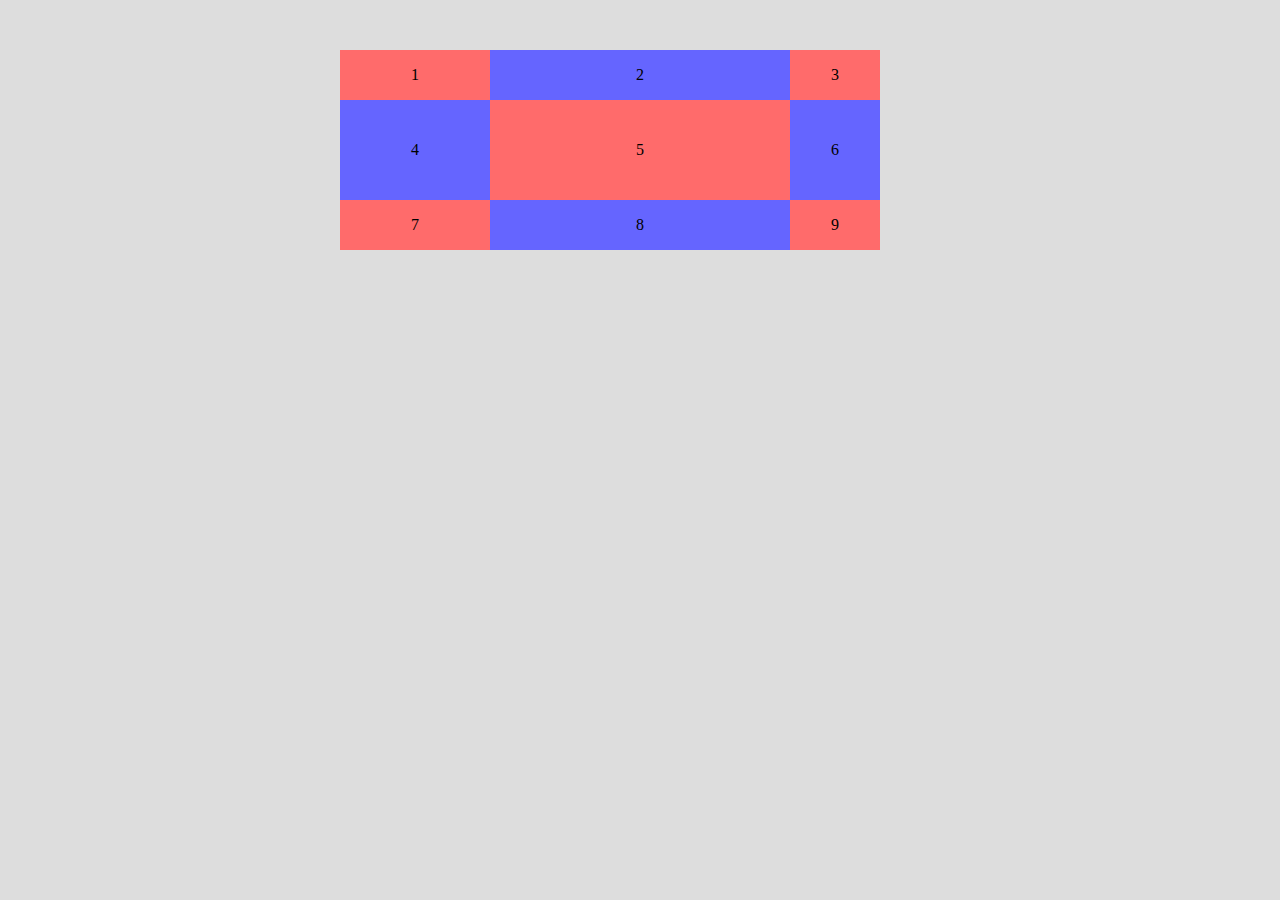
<file: index.html>
<!DOCTYPE html>
<html lang="en">
  <head>
    <meta charset="UTF-8" />
    <meta name="viewport" content="width=device-width, initial-scale=1.0" />
    <title>colom dan rows</title>
    <style>
      * {
        padding: 0;
        margin: 0;
        background-color: #ddd;
      }
      .container {
        width: 600px;
        margin: 50px auto;
        display: grid;
        grid-template-columns: 25% 50% 15%;
        grid-template-rows: 50px 100px 50px;
      }
      .item {
        background-color: rgb(255, 107, 107);
        display: flex;
        justify-content: center;
        align-items: center;
      }
      .item:nth-child(even) {
        background-color: rgb(101, 101, 255);
      }
    </style>
  </head>
  <body>
    <div class="container">
      <div class="item">1</div>
      <div class="item">2</div>
      <div class="item">3</div>
      <div class="item">4</div>
      <div class="item">5</div>
      <div class="item">6</div>
      <div class="item">7</div>
      <div class="item">8</div>
      <div class="item">9</div>
    </div>
  </body>
</html>
</file>
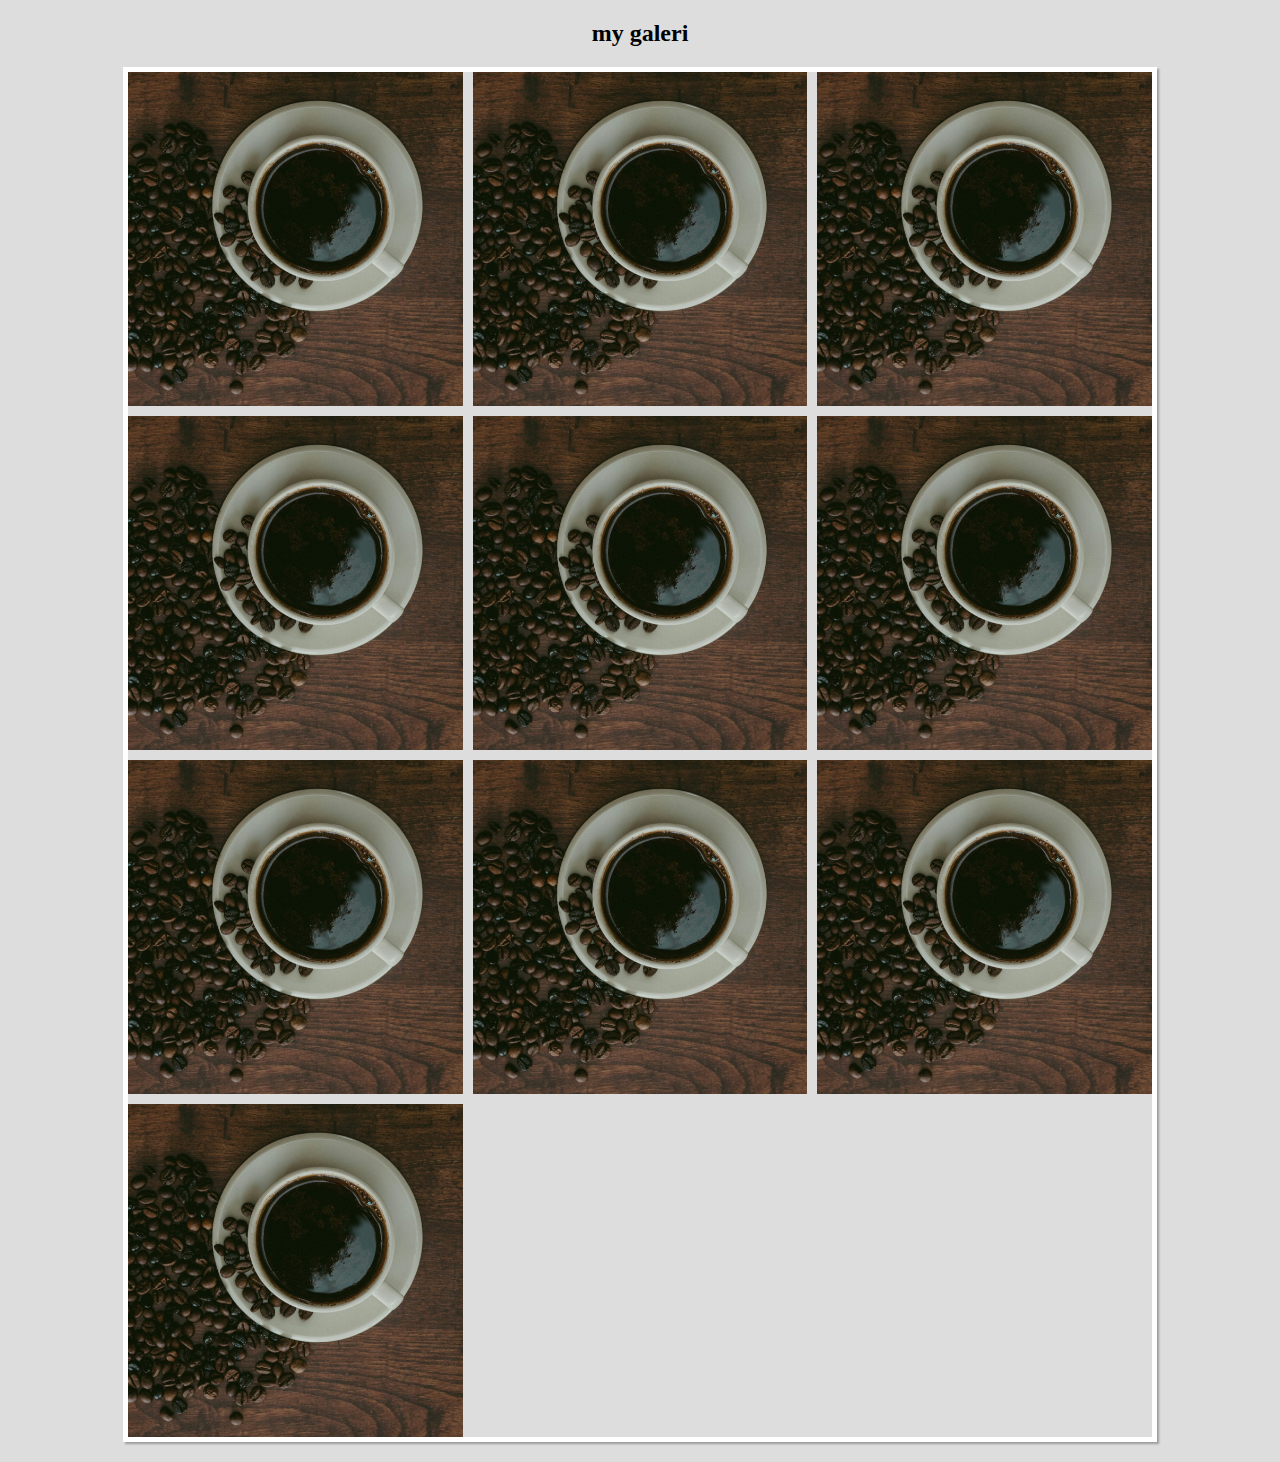
<file: galeri.html>
<!DOCTYPE html>
<html lang="en">
<head>
    <meta charset="UTF-8">
    <meta name="viewport" content="width=device-width, initial-scale=1.0">
    <style>
        *{
            margin: 0;
            padding: 0;
            background-color: #ddd;
            list-style: none;
        }
        h2{
            display: flex;
            justify-content: center;
            align-items: center;
            margin-top: 20px;
        }
        img{
            display: block;
            width: 100%;
        
        }
        .galeri{
            width: 80%;
            border: 5px solid #fff;
            margin: 20px auto;
            list-style: none;
            box-shadow: 2px 2px 2px rgba(0,0,0,0.3);
            display: grid;
            grid-template-columns: repeat(3, 1fr);
            grid-gap: 10px;



        }
    
    </style>
    <title>galeri</title>
</head>
<body>
    <h2>my galeri</h2>
    <div class="">
    <ul class="galeri">
        <li><img src="img/kopi.jpg"></li>
        <li><img src="img/kopi.jpg"></li>
        <li><img src="img/kopi.jpg"></li>
        <li><img src="img/kopi.jpg"></li>
        <li><img src="img/kopi.jpg"></li>
        <li><img src="img/kopi.jpg"></li>
        <li><img src="img/kopi.jpg"></li>
        <li><img src="img/kopi.jpg"></li>
        <li><img src="img/kopi.jpg"></li>
        <li><img src="img/kopi.jpg"></li>
        
</div>
</body>
</html>
</file>
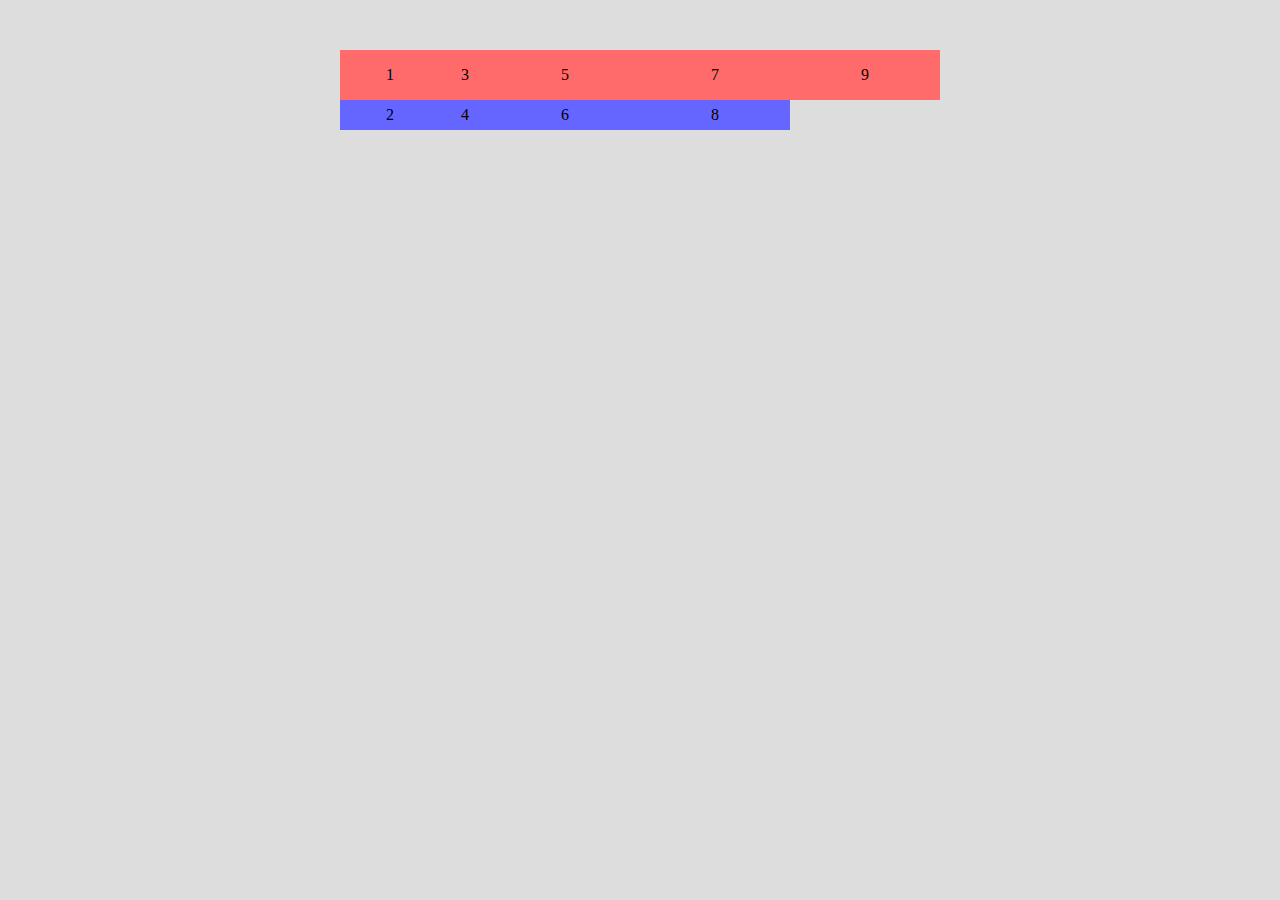
<file: larihan2.html>
<!DOCTYPE html>
<html lang="en">
  <head>
    <meta charset="UTF-8" />
    <meta name="viewport" content="width=device-width, initial-scale=1.0" />
    <title>exsplisit dan inplisid grid</title>
    <style>
      * {
        padding: 0;
        margin: 0;
        background-color: #ddd;
      }
      .container {
        width: 600px;
        margin: 50px auto;
        display: grid;
        grid-template-columns: 100px 50px;
        grid-template-rows: 50px 30px;
        grid-auto-flow: column;
      }
      .item {
        background-color: rgb(255, 107, 107);
        display: flex;
        justify-content: center;
        align-items: center;
      }
      .item:nth-child(even) {
        background-color: rgb(101, 101, 255);
      }
    </style>
  </head>
  <body>
    <div class="container">
      <div class="item">1</div>
      <div class="item">2</div>
      <div class="item">3</div>
      <div class="item">4</div>
      <div class="item">5</div>
      <div class="item">6</div>
      <div class="item">7</div>
      <div class="item">8</div>
      <div class="item">9</div>

    </div>
  </body>
</html>
</file>
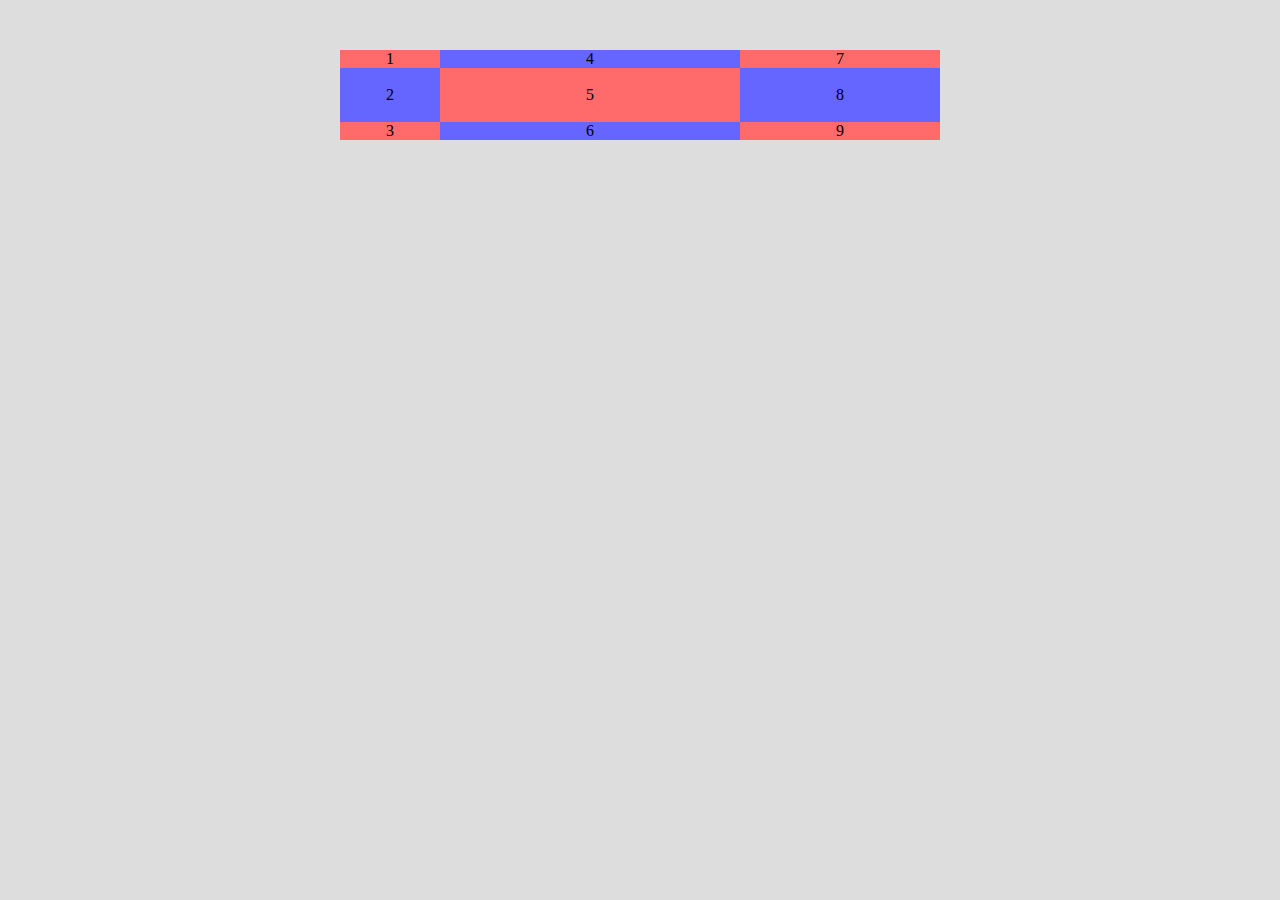
<file: larihan3.html>
<!DOCTYPE html>
<html lang="en">
  <head>
    <meta charset="UTF-8" />
    <meta name="viewport" content="width=device-width, initial-scale=1.0" />
    <title>fr atau fraksen</title>
    <style>
      * {
        padding: 0;
        margin: 0;
        background-color: #ddd;
      }
      .container {
        width: 600px;
        margin: 50px auto;
        display: grid;
        grid-template-columns: 1fr 3fr 2fr;
        grid-template-rows:1fr 3fr 1fr ;
        grid-auto-flow: column;
      }
      .item {
        background-color: rgb(255, 107, 107);
        display: flex;
        justify-content: center;
        align-items: center;
      }
      .item:nth-child(even) {
        background-color: rgb(101, 101, 255);
      }
    </style>
  </head>
  <body>
    <div class="container">
      <div class="item">1</div>
      <div class="item">2</div>
      <div class="item">3</div>
      <div class="item">4</div>
      <div class="item">5</div>
      <div class="item">6</div>
      <div class="item">7</div>
      <div class="item">8</div>
      <div class="item">9</div>
    </div>
  </body>
</html>
</file>
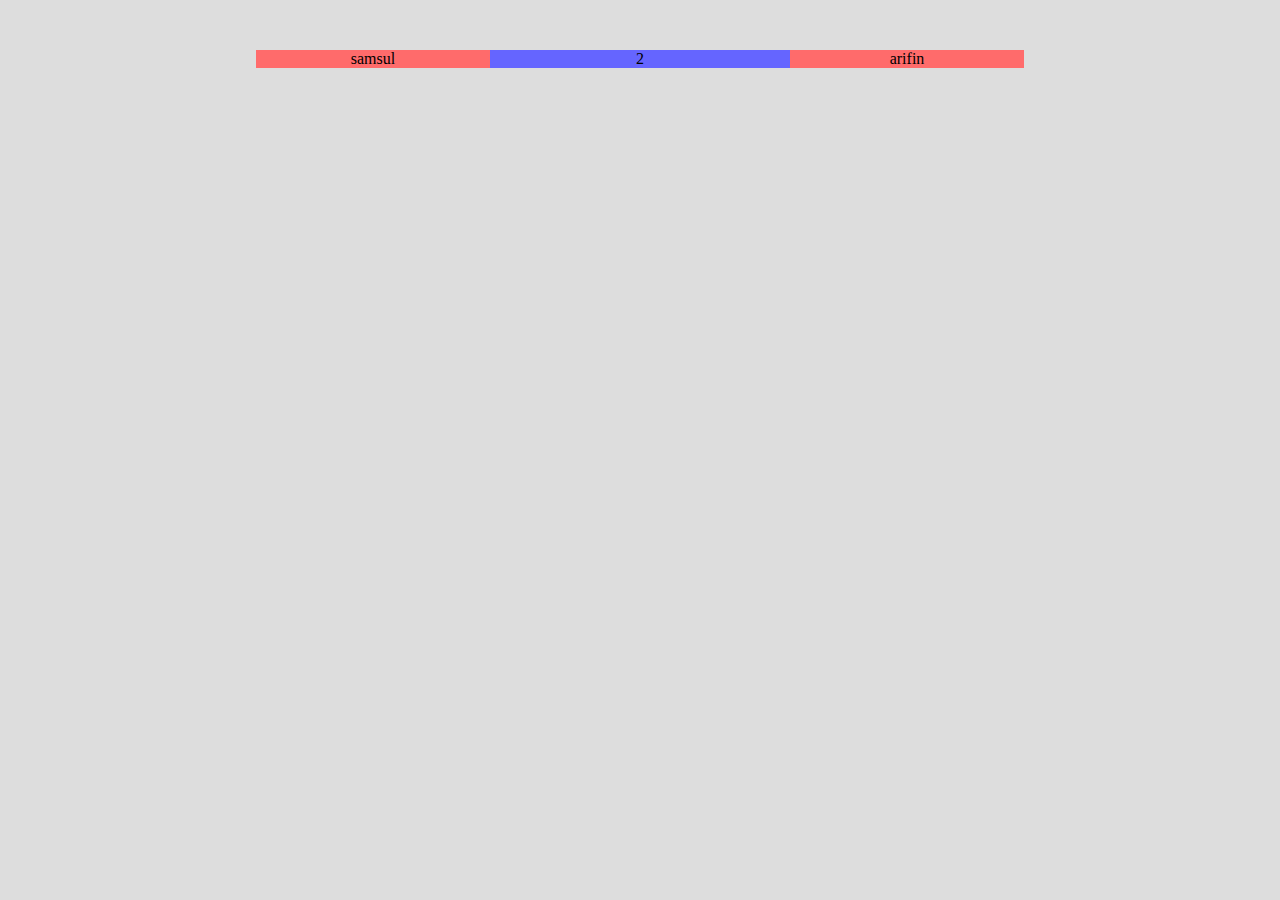
<file: latihan4.html>
<!DOCTYPE html>
<html lang="en">
  <head>
    <meta charset="UTF-8" />
    <meta name="viewport" content="width=device-width, initial-scale=1.0" />
    <title>spesial kyword dan funcion</title>
    <style>
      * {
        padding: 0;
        margin: 0;
        background-color: #ddd;
      }
      .container {
        width: 60%;
        margin: 50px auto;
        display: grid;
        /* reapet */
        /* grid-template-columns:repeat(4, 1fr) repeat(5, 1.5fr); */

        /* min dan max conten */
        /* grid-template-columns: 1fr min-content 1fr; */

        /* autofit dan autofil */
        /* grid-template-columns: repeat(auto-fit, 100px); */

        grid-template-columns: 1fr minmax(200px, 300px) 1fr;
      }

      .item {
        background-color: rgb(255, 107, 107);
        display: flex;
        justify-content: center;
        align-items: center;
      }
      .item:nth-child(even) {
        background-color: rgb(101, 101, 255);
      }
    </style>
  </head>
  <body>
    <div class="container">
      <div class="item">samsul</div>
      <div class="item">2</div>
      <div class="item">arifin</div>
    </div>
  </body>
</html>
</file>
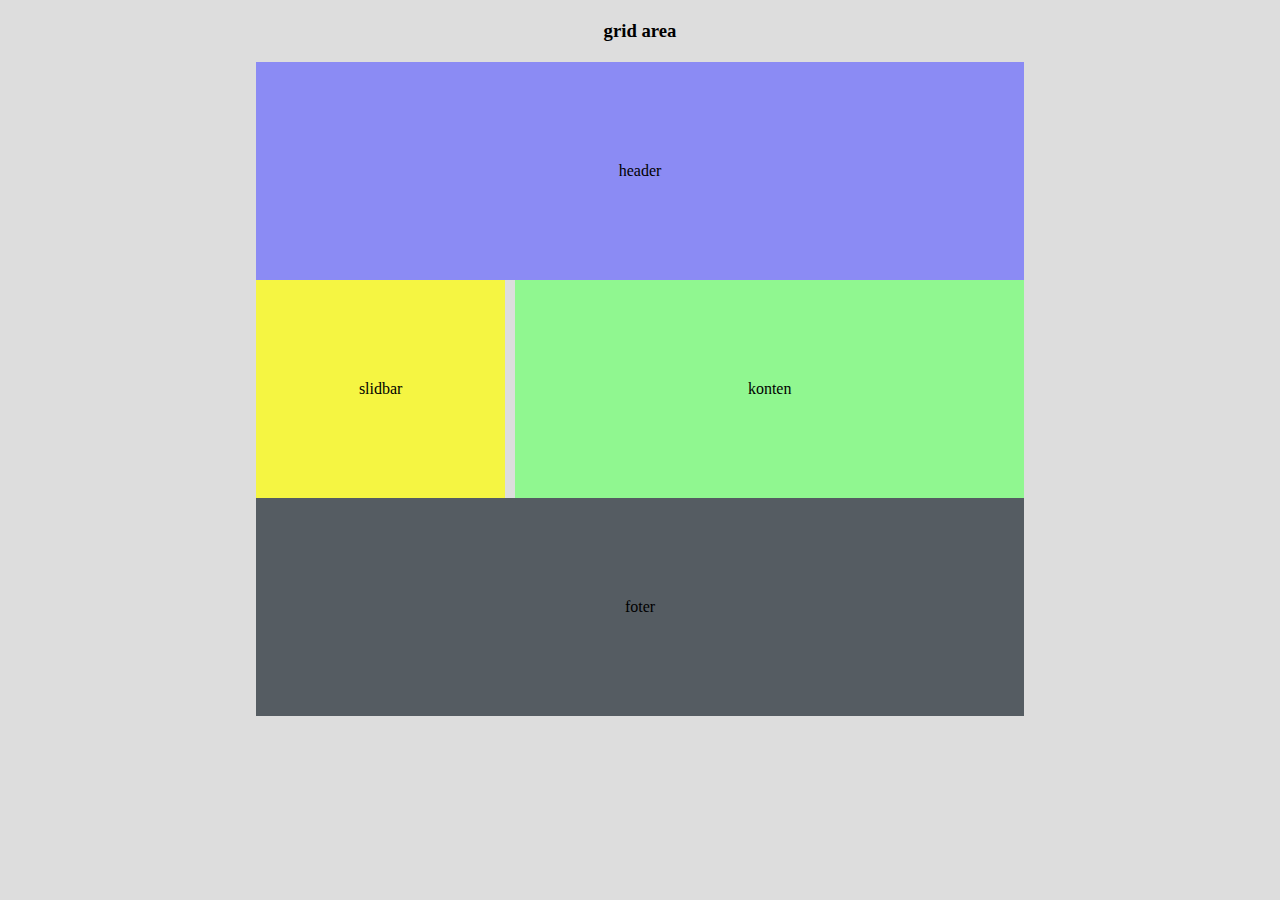
<file: latihan5.html>
<!DOCTYPE html>
<html lang="en">
<head>
    <meta charset="UTF-8">
    <meta name="viewport" content="width=device-width, initial-scale=1.0">
    <style>
        *{
            padding: 0;
            margin: 0;
        }
        body{
            background-color: #ddd;
        }
        h3{
            display: flex;
            justify-content: center;
            align-items: center;
            margin: 20px auto;
        }
        .container{
            width: 60%;
            margin: 20px auto;
            display: grid;
            grid-template-columns: 1fr 1fr 1fr;
            grid-column-gap: 10px;
            grid-template-areas:
            'header header header'
            'slidbar slidbar slidbar'
            'konten konten konten'
            'foter foter foter' ;
        }
        .item{
            width: 100%;
            background-color: rgb(116, 116, 220);
            display: flex;
            justify-content: center;
            align-items: center;
            box-sizing: border-box;
            padding: 100px;
        }
        .header{
            background-color: rgb(139, 139, 244);
            grid-area: header;
        }
        .slidbar{
            grid-area: slidbar;
            background-color: rgb(245, 245, 66);
        }
        .konten{
            grid-area: konten;
            background-color: rgb(144, 247, 144);
        }
        .foter{
            grid-area: foter;
            background-color: rgb(85, 92, 98);
        }

        /* resposif brek poin */
        @media screen and (min-width:700px) {
            .container{
            grid-template-areas:
            'header header header'
            'slidbar konten konten'
            'slidbar konten konten'
            'foter foter foter' ;
            }
        }
    </style>
    <title>grid-area</title>
</head>
<body>

    <h3>grid area</h3>
    <div class="container">
        <div class="item header">header</div>
        <div class="item slidbar">slidbar</div>
        <div class="item konten">konten</div>
        <div class="item foter">foter</div>
      </div>
</body>
</html>
</file>
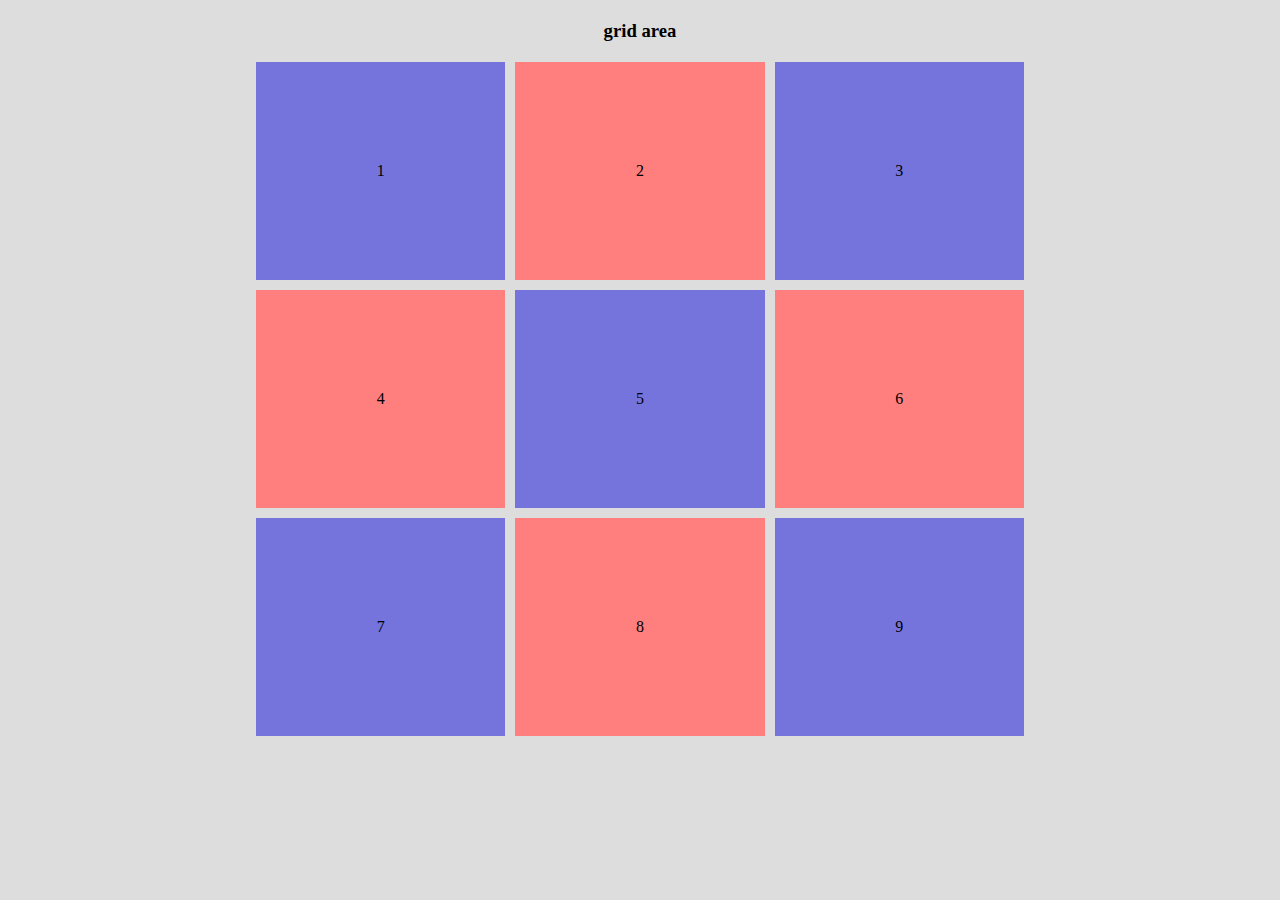
<file: latihan6.html>
<!DOCTYPE html>
<html lang="en">
  <head>
    <meta charset="UTF-8" />
    <meta name="viewport" content="width=device-width, initial-scale=1.0" />
    <style>
      * {
        padding: 0;
        margin: 0;
      }
      body {
        background-color: #ddd;
      }
      h3 {
        display: flex;
        justify-content: center;
        align-items: center;
        margin: 20px auto;
      }
      .container {
        width: 60%;
        margin: 20px auto;
        display: grid;
        grid-template-columns: repeat(3, 1fr);
        /* column-gap: 10px;
        row-gap: 10px; */
        gap: 10px;
      }
        
      .item {
        width: 100%;
        background-color: rgb(116, 116, 220);
        display: flex;
        justify-content: center;
        align-items: center;
        box-sizing: border-box;
        padding: 100px;
      }
      .item:nth-child(even){
        background-color: rgb(255, 127, 127);
      }
      /* resposif brek poin */
    </style>
    <title>grid-area</title>
  </head>
  <body>
    <h3>grid area</h3>
    <div class="container">
      <div class="item">1</div>
      <div class="item">2</div>
      <div class="item">3</div>
      <div class="item">4</div>
      <div class="item">5</div>
      <div class="item">6</div>
      <div class="item">7</div>
      <div class="item">8</div>
      <div class="item">9</div>
      
    </div>
  </body>
</html>
</file>
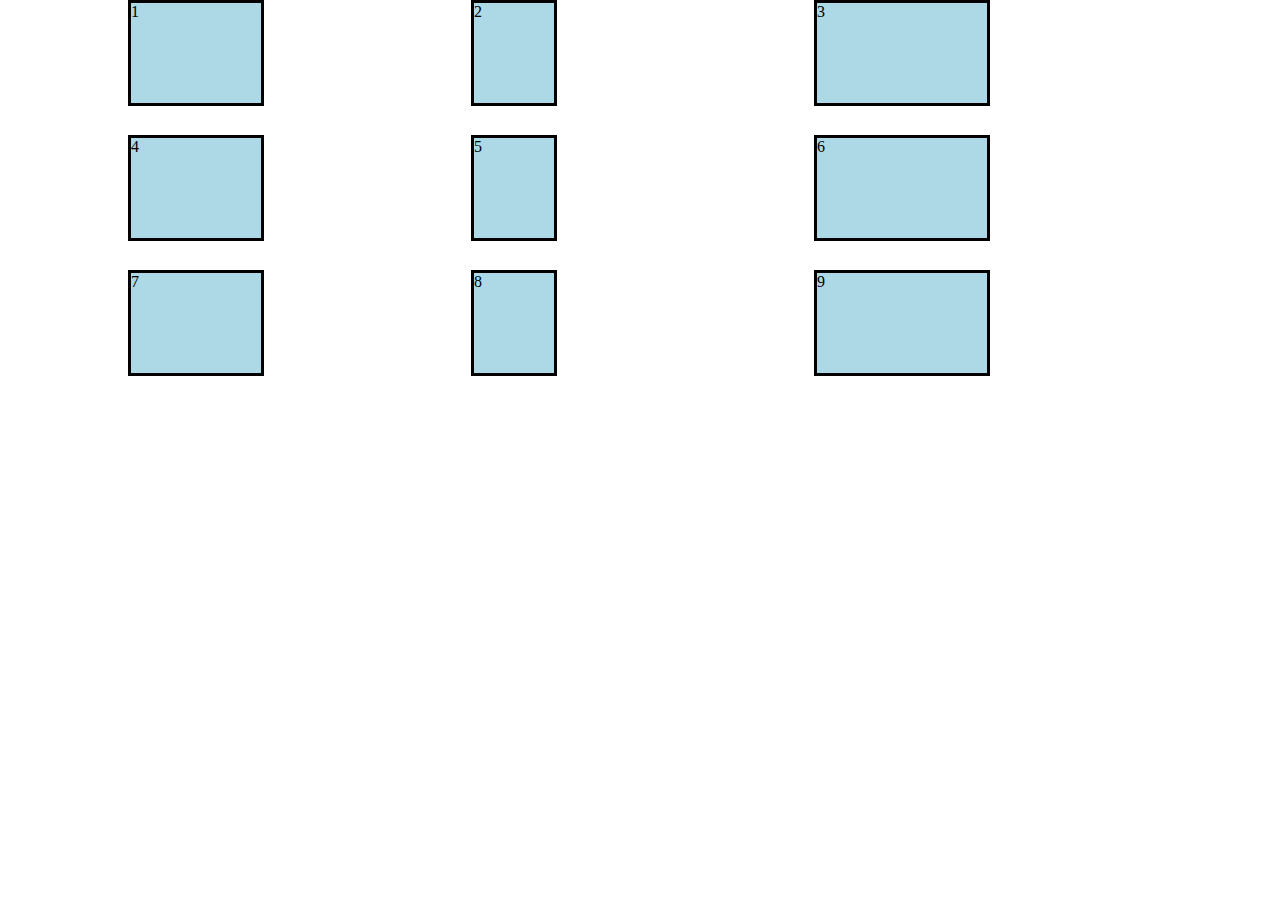
<file: latihan7.html>
<!DOCTYPE html>
<html lang="en">
  <head>
    <meta charset="UTF-8" />
    <meta name="viewport" content="width=device-width, initial-scale=1.0" />
    <title>Grid Alignments | Justify Items</title>
    <style>
      * {
        margin: 0;
        padding: 0;
      }
      .container {
        width: 80%;
        margin: auto;
        display: grid;
        grid-template-rows: 130px 130px 130px;
        grid-template-columns: 1fr 1fr 1fr;
        gap: 5px;
        /* justify-items: start; */
        /* justify-items: end; */
        /* justify-items: center; */
        justify-items: stretch;
      }

      .items {
        border: 3px solid black;
        height: 100px;
        background-color: lightblue;
      }

      .items.i1,
      .items.i4,
      .items.i7 {
        width: 130px;
      }

      .items.i2,
      .items.i5,
      .items.i8 {
        width: 80px;
      }

      .items.i3,
      .items.i6,
      .items.i9 {
        width: 170px;
      }
    </style>
  </head>
  <body>
    <div class="container">
      <div class="items i1">1</div>
      <div class="items i2">2</div>
      <div class="items i3">3</div>
      <div class="items i4">4</div>
      <div class="items i5">5</div>
      <div class="items i6">6</div>
      <div class="items i7">7</div>
      <div class="items i8">8</div>
      <div class="items i9">9</div>
    </div>
  </body>
</html>
</file>
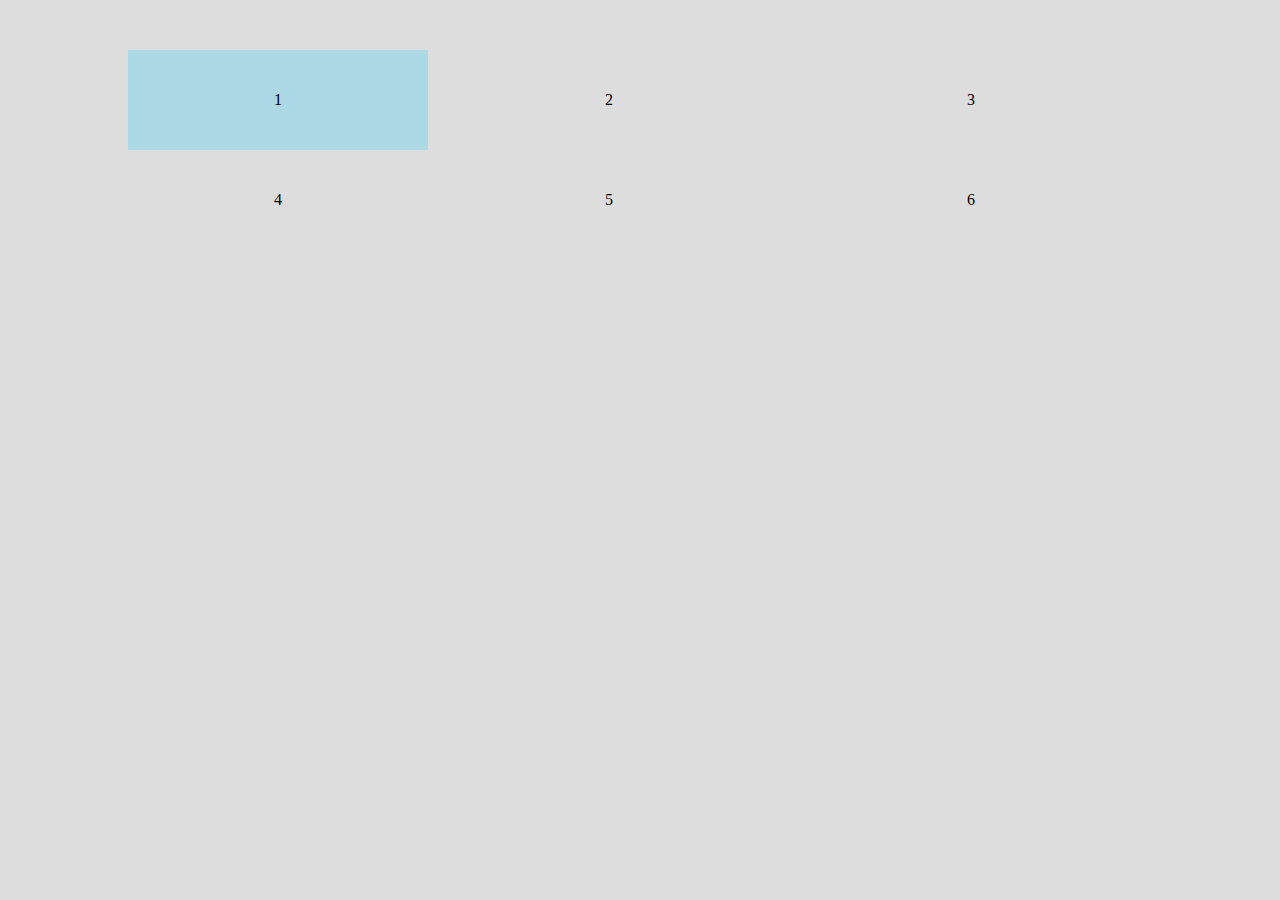
<file: latihan8.html>
<!DOCTYPE html>
<html lang="en">
  <head>
    <meta charset="UTF-8" />
    <meta name="viewport" content="width=device-width, initial-scale=1.0" />
    <title>CSS Grid | Grid Item Properties</title>
    <style>
      html,
      body {
        margin: 0;
        padding: 0;
        background-color: #ddd;
      }

      .container {
        width: 80%;
        margin: 50px auto;
        display: grid;
        /* grid-template-columns: minmax(200px, 300px) 1fr 1fr;
        grid-template-rows: repeat(3, 100px); */

        grid-template-columns: [satu] minmax(200px, 300px) [dua] 1fr [tiga] 1fr [empat];
        grid-template-rows: [baris1] 100px [baris2] 100px [b-3] 100px [b4];
      }

      .item {
        display: flex;
        justify-content: center;
        align-items: center;
      }

      .my-item {
        /* grid-column-start: 2;
        grid-column-end: 4;
        grid-row-start: 2;
        grid-row-end: 4; */

        /* / atau bisa mengunakan */
        /* grid-column: 2 /4;
        grid-row: 2/4; */

        /* grid-column-start: 1;
        grid-column-end: span 3;
        grid-row-start: 1;
        grid-row-end: span 2; */

        /* / atau bisa mengunakan */
        /* grid-column: 1/span3;
        grid-row: 1/span2; */

        /* grid-column-start: satu;
        grid-column-end: empat;
        grid-row-start: baris1;
        grid-row-end: b4; */

        /* / atau bisa mengunakan */
        /* grid-column: satu/empat;
        grid-row: baris1/b4; */

        /* grid-column-start: -1;
        grid-column-end: -2;
        grid-row-start: -4;
        grid-row-end: -1; */

        /* / atau bisa mengunakan */
        /* grid-column: -1/-2;
        grid-row: -4/-1; */

        background-color: lightblue;
      }
    </style>
  </head>

  <body>
    <div class="container">
      <div class="item my-item">1</div>
      <div class="item">2</div>
      <div class="item">3</div>
      <div class="item">4</div>
      <div class="item">5</div>
      <div class="item">6</div>
      <!-- <div class="item">7</div>
      <div class="item">8</div>
      <div class="item">9</div> -->
    </div>
  </body>
</html>
</file>
